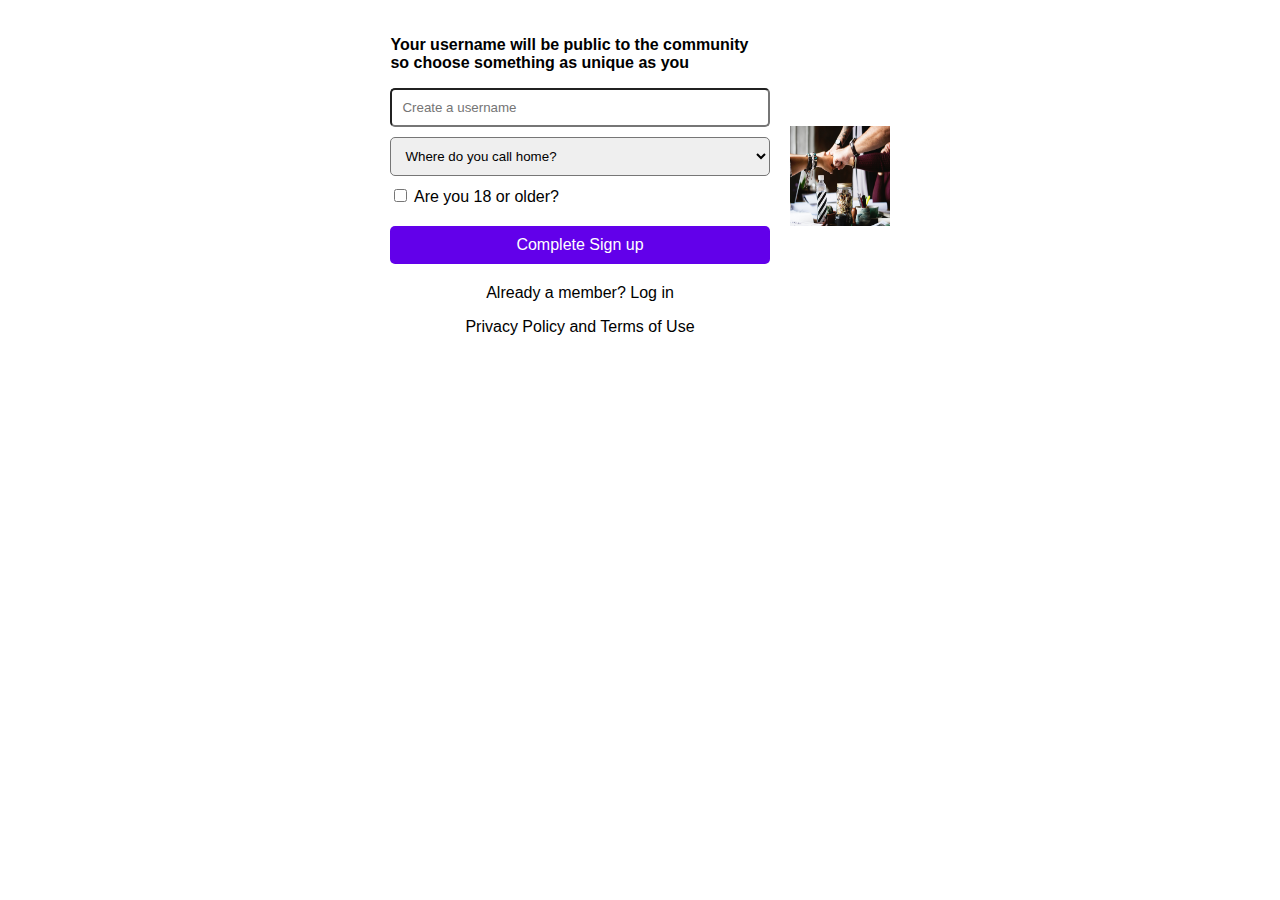
<file: button.html>
<!DOCTYPE html>
<html lang="en">

<head>
    <meta charset="UTF-8">
    <meta name="viewport" content="width=device-width, initial-scale=1.0">
    <title>Sign Up Form button</title>
    <style>
        .content {
            display: flex;
            justify-content:center ;
            align-items: center;
            margin-top: 20px;
        }

        .full {
            max-width: 30%;
            font-family: Arial, sans-serif;
           
        }

        .paragraph {
            font-weight: 600;
        }

        .username input {
            padding: 10px;
            border-radius: 5px;
            width: -webkit-fill-available;
        }

        #location {
            width: -webkit-fill-available;
            padding: 10px;
            margin-top: 10px;
            border-radius: 5px;
        }

        .btn-prime-full {
            display: block;
            width: 100%;
            padding: 10px;
            margin: 20px 0;
            background-color: #6200ea;
            color: white;
            border: none;
            border-radius: 5px;
            text-align: center;
            font-size: 16px;
            cursor: pointer;
        }

        .btn-prime-full:hover {
            background-color: #3700b3;
        }

        .links {

            text-align: center;
        }

        .links a {
            text-decoration: none;
            color: black;

        }

        img {
            width: 100px;
            height: 100px;
            margin-left: 20px;
        }
    </style>
</head>

<body>
    <div class="content">
        <div class="full">
            <form>
                <p class="paragraph">Your username will be public to the community so choose something as unique as you
                </p>
                <div class="username">
                    <input type="text" id="username" name="username" placeholder="Create a username">
                </div>
                <div>
                    <select id="location" name="location">
                        <option value="">Where do you call home?</option>
                        <option value="">Select...</option>
                        <option value="">Select...</option>
                    </select>
                </div>
                <div style="margin-top: 10px;">
                    <input type="checkbox" id="age" name="age">
                    <label for="age">Are you 18 or older?</label>
                </div>
                <button type="submit" class="btn-prime-full">Complete Sign up</button>
            </form>
            <div class="links">
                <p>Already a member? <a href="#">Log in</a></p>
                <a href="#">Privacy Policy and Terms of Use</a>
            </div>
        </div>
        <div>
            <img src="Image/thumbnail.jpg" alt="">
        </div>
    </div>
</body>
</html>
</file>
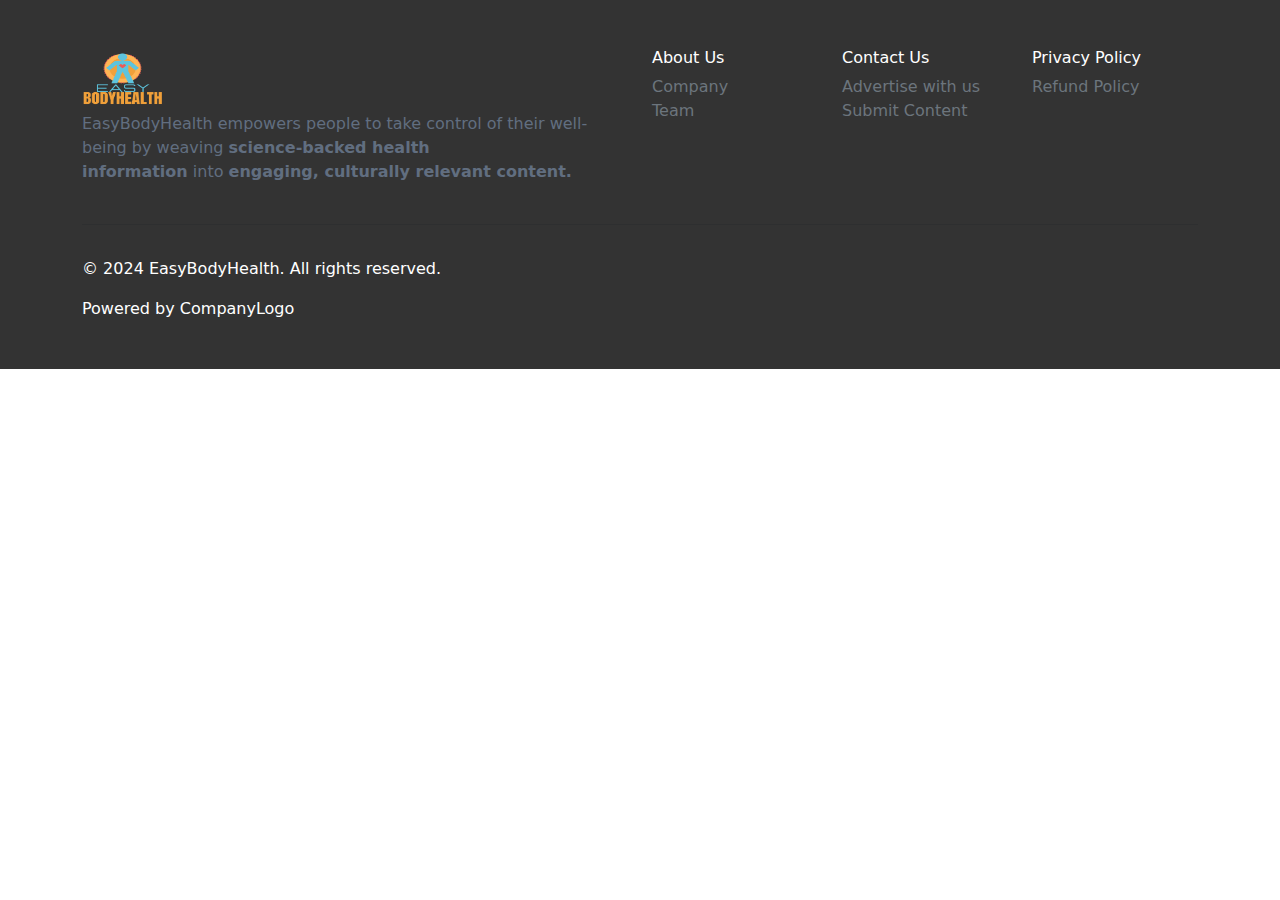
<file: footer.html>
<!DOCTYPE html>
<html lang="en">
<head>
  <meta charset="UTF-8">
  <meta name="viewport" content="width=device-width, initial-scale=1.0">
  <title>footer</title>
  <link href="https://cdn.jsdelivr.net/npm/bootstrap@5.3.3/dist/css/bootstrap.min.css" rel="stylesheet" integrity="sha384-QWTKZyjpPEjISv5WaRU9OFeRpok6YctnYmDr5pNlyT2bRjXh0JMhjY6hW+ALEwIH" crossorigin="anonymous">
</head>
<body>
  <footer style="background-color: #333;">
    <div class="container py-1 py-lg-5">
        <div class="row justify-content-center">
            <div class="col-lg-5 text-center text-lg-start d-flex flex-column align-items-center order-first align-items-lg-start order-lg-last item social" style="padding-bottom: 0px;">
                <div class="fw-bold d-flex align-items-center mb-2"></div>
            </div>
            <div class="col-lg-6"><img src="Image/EasyBodyHealth-small-cropped.png" width="81" height="64" />
                <p><span style="color: rgb(97, 110, 128);">EasyBodyHealth empowers people to take control of their well-being by weaving </span><strong><span style="color: rgb(97, 110, 128);">science-backed health information</span></strong><span style="color: rgb(97, 110, 128);"> into </span><strong><span style="color: rgb(97, 110, 128);">engaging, culturally relevant content.</span></strong></p>
            </div>
            <div class="col-sm-4 col-md-3 col-lg-2 text-center text-lg-start d-flex flex-column item">
                <h3 class="fs-6 text-white">About Us</h3>
                <ul class="list-unstyled">
                    <li><a class="link-secondary text-decoration-none" href="#">Company</a></li>
                    <li><a class="link-secondary text-decoration-none" href="#">Team</a></li>
                    <li></li>
                </ul>
            </div>
            <div class="col-sm-4 col-md-3 col-lg-2 text-center text-lg-start d-flex flex-column item">
                <h3 class="fs-6 text-white">Contact Us</h3>
                <ul class="list-unstyled">
                    <li><a class="link-secondary" href="#"></a></li>
                    <li><a class="link-secondary text-decoration-none" href="#">Advertise with us</a></li>
                    <li><a class="link-secondary text-decoration-none" href="#">Submit Content</a></li>
                </ul>
            </div>
            <div class="col-sm-4 col-md-3 col-lg-2 text-center text-lg-start d-flex flex-column item">
                <h3 class="fs-6 text-white">Privacy Policy</h3>
                <ul class="list-unstyled">
                    <li><a class="link-secondary" href="#"></a></li>
                    <li><a class="link-secondary text-decoration-none" href="#">Refund Policy</a></li>
                    <li><a class="link-secondary" href="#"></a></li>
                </ul>
            </div>
        </div>
        <hr />
        <div class="d-flex justify-content-between align-items-center pt-3">
            <p class="mb-0 text-white">© 2024 EasyBodyHealth. All rights reserved. </p>
        </div>
        <div class="d-flex justify-content-between align-items-center pt-3">
            <p class="mb-0 text-white">Powered by <span>CompanyLogo</span></p>
        </div>
    </div>
</footer>
</body>
</html>
</file>
